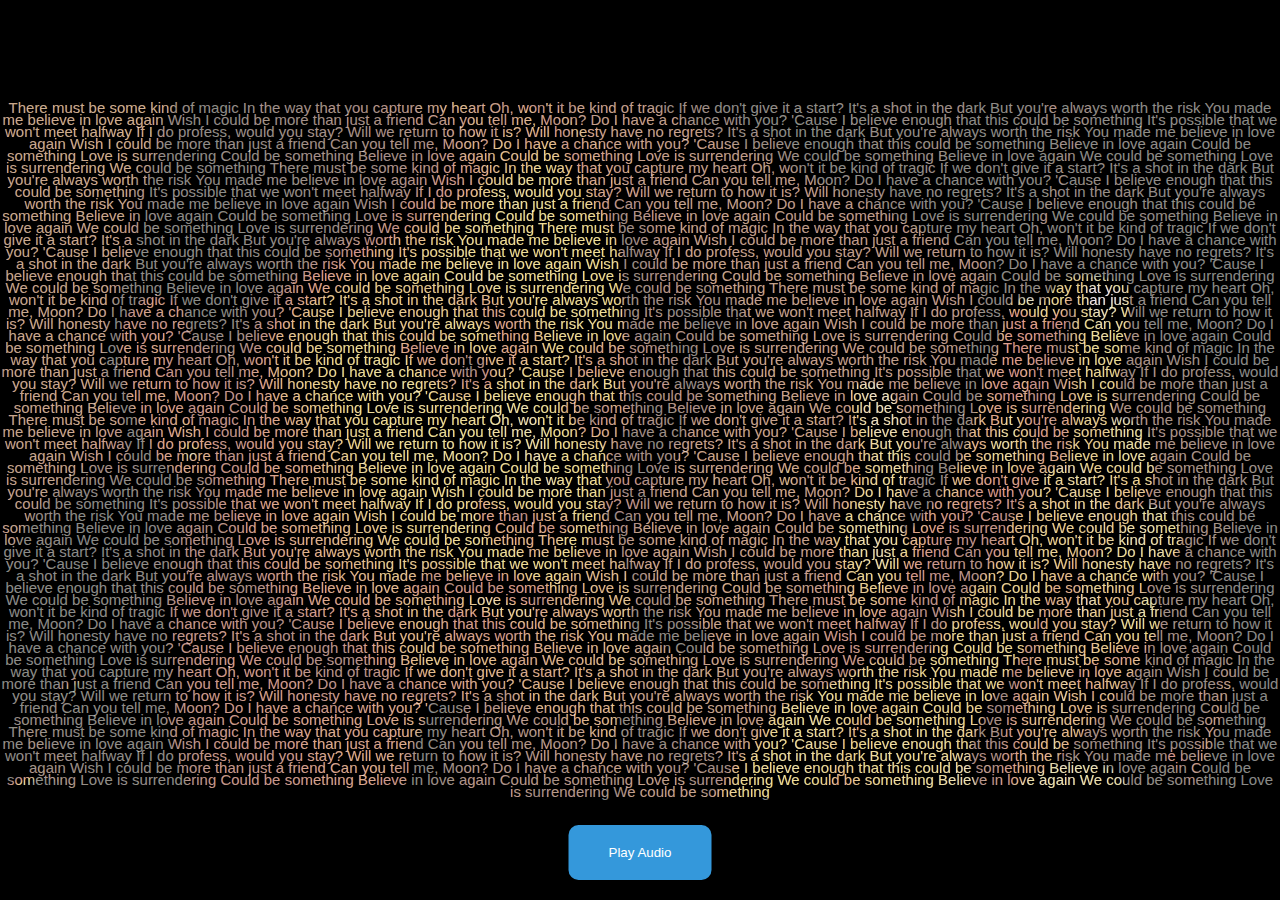
<file: index.html>
<!DOCTYPE html>
<html lang="en" dir="ltr">
  <head>
    <meta charset="utf-8">
    <title>Happy Crush Day</title>
    <link rel="stylesheet" href="style.css">
  </head>
  <body>
    <p>
      There must be some kind of magic
      In the way that you capture my heart
      Oh, won't it be kind of tragic
      If we don't give it a start?
      It's a shot in the dark
      But you're always worth the risk
      You made me believe in love again
      Wish I could be more than just a friend
      Can you tell me, Moon?
      Do I have a chance with you?
      'Cause I believe enough that this could be something
      It's possible that we won't meet halfway
      If I do profess, would you stay?
      Will we return to how it is?
      Will honesty have no regrets?
      It's a shot in the dark
      But you're always worth the risk
      You made me believe in love again
      Wish I could be more than just a friend
      Can you tell me, Moon?
      Do I have a chance with you?
      'Cause I believe enough that this could be something
      Believe in love again
      Could be something
      Love is surrendering
      Could be something
      Believe in love again
      Could be something
      Love is surrendering
      We could be something
      Believe in love again
      We could be something
      Love is surrendering
      We could be something
      There must be some kind of magic
      In the way that you capture my heart
      Oh, won't it be kind of tragic
      If we don't give it a start?
      It's a shot in the dark
      But you're always worth the risk
      You made me believe in love again
      Wish I could be more than just a friend
      Can you tell me, Moon?
      Do I have a chance with you?
      'Cause I believe enough that this could be something
      It's possible that we won't meet halfway
      If I do profess, would you stay?
      Will we return to how it is?
      Will honesty have no regrets?
      It's a shot in the dark
      But you're always worth the risk
      You made me believe in love again
      Wish I could be more than just a friend
      Can you tell me, Moon?
      Do I have a chance with you?
      'Cause I believe enough that this could be something
      Believe in love again
      Could be something
      Love is surrendering
      Could be something
      Believe in love again
      Could be something
      Love is surrendering
      We could be something
      Believe in love again
      We could be something
      Love is surrendering
      We could be something
      There must be some kind of magic
      In the way that you capture my heart
      Oh, won't it be kind of tragic
      If we don't give it a start?
      It's a shot in the dark
      But you're always worth the risk
      You made me believe in love again
      Wish I could be more than just a friend
      Can you tell me, Moon?
      Do I have a chance with you?
      'Cause I believe enough that this could be something
      It's possible that we won't meet halfway
      If I do profess, would you stay?
      Will we return to how it is?
      Will honesty have no regrets?
      It's a shot in the dark
      But you're always worth the risk
      You made me believe in love again
      Wish I could be more than just a friend
      Can you tell me, Moon?
      Do I have a chance with you?
      'Cause I believe enough that this could be something
      Believe in love again
      Could be something
      Love is surrendering
      Could be something
      Believe in love again
      Could be something
      Love is surrendering
      We could be something
      Believe in love again
      We could be something
      Love is surrendering
      We could be something
      There must be some kind of magic
      In the way that you capture my heart
      Oh, won't it be kind of tragic
      If we don't give it a start?
      It's a shot in the dark
      But you're always worth the risk
      You made me believe in love again
      Wish I could be more than just a friend
      Can you tell me, Moon?
      Do I have a chance with you?
      'Cause I believe enough that this could be something
      It's possible that we won't meet halfway
      If I do profess, would you stay?
      Will we return to how it is?
      Will honesty have no regrets?
      It's a shot in the dark
      But you're always worth the risk
      You made me believe in love again
      Wish I could be more than just a friend
      Can you tell me, Moon?
      Do I have a chance with you?
      'Cause I believe enough that this could be something
      Believe in love again
      Could be something
      Love is surrendering
      Could be something
      Believe in love again
      Could be something
      Love is surrendering
      We could be something
      Believe in love again
      We could be something
      Love is surrendering
      We could be something
      There must be some kind of magic
      In the way that you capture my heart
      Oh, won't it be kind of tragic
      If we don't give it a start?
      It's a shot in the dark
      But you're always worth the risk
      You made me believe in love again
      Wish I could be more than just a friend
      Can you tell me, Moon?
      Do I have a chance with you?
      'Cause I believe enough that this could be something
      It's possible that we won't meet halfway
      If I do profess, would you stay?
      Will we return to how it is?
      Will honesty have no regrets?
      It's a shot in the dark
      But you're always worth the risk
      You made me believe in love again
      Wish I could be more than just a friend
      Can you tell me, Moon?
      Do I have a chance with you?
      'Cause I believe enough that this could be something
      Believe in love again
      Could be something
      Love is surrendering
      Could be something
      Believe in love again
      Could be something
      Love is surrendering
      We could be something
      Believe in love again
      We could be something
      Love is surrendering
      We could be something
      There must be some kind of magic
      In the way that you capture my heart
      Oh, won't it be kind of tragic
      If we don't give it a start?
      It's a shot in the dark
      But you're always worth the risk
      You made me believe in love again
      Wish I could be more than just a friend
      Can you tell me, Moon?
      Do I have a chance with you?
      'Cause I believe enough that this could be something
      It's possible that we won't meet halfway
      If I do profess, would you stay?
      Will we return to how it is?
      Will honesty have no regrets?
      It's a shot in the dark
      But you're always worth the risk
      You made me believe in love again
      Wish I could be more than just a friend
      Can you tell me, Moon?
      Do I have a chance with you?
      'Cause I believe enough that this could be something
      Believe in love again
      Could be something
      Love is surrendering
      Could be something
      Believe in love again
      Could be something
      Love is surrendering
      We could be something
      Believe in love again
      We could be something
      Love is surrendering
      We could be something
      There must be some kind of magic
      In the way that you capture my heart
      Oh, won't it be kind of tragic
      If we don't give it a start?
      It's a shot in the dark
      But you're always worth the risk
      You made me believe in love again
      Wish I could be more than just a friend
      Can you tell me, Moon?
      Do I have a chance with you?
      'Cause I believe enough that this could be something
      It's possible that we won't meet halfway
      If I do profess, would you stay?
      Will we return to how it is?
      Will honesty have no regrets?
      It's a shot in the dark
      But you're always worth the risk
      You made me believe in love again
      Wish I could be more than just a friend
      Can you tell me, Moon?
      Do I have a chance with you?
      'Cause I believe enough that this could be something
      Believe in love again
      Could be something
      Love is surrendering
      Could be something
      Believe in love again
      Could be something
      Love is surrendering
      We could be something
      Believe in love again
      We could be something
      Love is surrendering
      We could be something
      There must be some kind of magic
      In the way that you capture my heart
      Oh, won't it be kind of tragic
      If we don't give it a start?
      It's a shot in the dark
      But you're always worth the risk
      You made me believe in love again
      Wish I could be more than just a friend
      Can you tell me, Moon?
      Do I have a chance with you?
      'Cause I believe enough that this could be something
      It's possible that we won't meet halfway
      If I do profess, would you stay?
      Will we return to how it is?
      Will honesty have no regrets?
      It's a shot in the dark
      But you're always worth the risk
      You made me believe in love again
      Wish I could be more than just a friend
      Can you tell me, Moon?
      Do I have a chance with you?
      'Cause I believe enough that this could be something
      Believe in love again
      Could be something
      Love is surrendering
      Could be something
      Believe in love again
      Could be something
      Love is surrendering
      We could be something
      Believe in love again
      We could be something
      Love is surrendering
      We could be something
      There must be some kind of magic
      In the way that you capture my heart
      Oh, won't it be kind of tragic
      If we don't give it a start?
      It's a shot in the dark
      But you're always worth the risk
      You made me believe in love again
      Wish I could be more than just a friend
      Can you tell me, Moon?
      Do I have a chance with you?
      'Cause I believe enough that this could be something
      It's possible that we won't meet halfway
      If I do profess, would you stay?
      Will we return to how it is?
      Will honesty have no regrets?
      It's a shot in the dark
      But you're always worth the risk
      You made me believe in love again
      Wish I could be more than just a friend
      Can you tell me, Moon?
      Do I have a chance with you?
      'Cause I believe enough that this could be something
      Believe in love again
      Could be something
      Love is surrendering
      Could be something
      Believe in love again
      Could be something
      Love is surrendering
      We could be something
      Believe in love again
      We could be something
      Love is surrendering
      We could be something
      There must be some kind of magic
      In the way that you capture my heart
      Oh, won't it be kind of tragic
      If we don't give it a start?
      It's a shot in the dark
      But you're always worth the risk
      You made me believe in love again
      Wish I could be more than just a friend
      Can you tell me, Moon?
      Do I have a chance with you?
      'Cause I believe enough that this could be something
      It's possible that we won't meet halfway
      If I do profess, would you stay?
      Will we return to how it is?
      Will honesty have no regrets?
      It's a shot in the dark
      But you're always worth the risk
      You made me believe in love again
      Wish I could be more than just a friend
      Can you tell me, Moon?
      Do I have a chance with you?
      'Cause I believe enough that this could be something
      Believe in love again
      Could be something
      Love is surrendering
      Could be something
      Believe in love again
      Could be something
      Love is surrendering
      We could be something
      Believe in love again
      We could be something
      Love is surrendering
      We could be something
      There must be some kind of magic
      In the way that you capture my heart
      Oh, won't it be kind of tragic
      If we don't give it a start?
      It's a shot in the dark
      But you're always worth the risk
      You made me believe in love again
      Wish I could be more than just a friend
      Can you tell me, Moon?
      Do I have a chance with you?
      'Cause I believe enough that this could be something
      It's possible that we won't meet halfway
      If I do profess, would you stay?
      Will we return to how it is?
      Will honesty have no regrets?
      It's a shot in the dark
      But you're always worth the risk
      You made me believe in love again
      Wish I could be more than just a friend
      Can you tell me, Moon?
      Do I have a chance with you?
      'Cause I believe enough that this could be something
      Believe in love again
      Could be something
      Love is surrendering
      Could be something
      Believe in love again
      Could be something
      Love is surrendering
      We could be something
      Believe in love again
      We could be something
      Love is surrendering
      We could be something
    </p>

    <audio id="backgroundAudio">
        <!-- Provide a source for your audio file -->
        <source src="bnb.mp3" type="audio/mpeg">
          <source src="bnb.wav" type="audio/mpeg">
        Your browser does not support the audio element.
    </audio>

    <!-- Add a button to start the audio -->
    <button class="button-play" id="playButton">Play Audio</button>

    <script>
        // Get references to the audio element and play button
        const audio = document.getElementById("backgroundAudio");
        const playButton = document.getElementById("playButton");

        // Add a click event listener to the play button
        playButton.addEventListener("click", function () {
            // Check if the audio is paused
            if (audio.paused) {
                // Play the audio
                audio.play();
                playButton.innerText = "Pause Audio";
            } else {
                // Pause the audio
                audio.pause();
                playButton.innerText = "Play Audio";
            }
        });
    </script>

  </body>
</html>
</file>
<file: style.css>
body{
  margin: 0;
  padding: 0;
  font-family: 'Poppins', sans-serif;
  display: flex;
  align-items: center;
  justify-content: center;
  height: 100vh;
  background: #000;

}
p{
  font-size: 15px;
  line-height: 12px;
  background: url(chinganne.jpg);
  background-attachment: fixed;
  -webkit-background-clip: text;
  -webkit-text-fill-color: rgba(255,255,255,.5);
  text-align: center; /* Center-align the text within the <p> element */
  background-position: center center;
}

.button-play {
  background-color: #3498db; /* Change the button background color */
  color: #fff; /* Change the button text color */
  padding: 20px 40px; /* Adjust the button padding for a bigger size */
  border: none;
  border-radius: 10px; /* Add rounded corners to the button */
  cursor: pointer;
  position: fixed;
  bottom: 20px; /* Adjust the distance from the bottom */
  left: 50%;
  transform: translateX(-50%);
}

@media (max-width: 768px) {
  body {
    flex-direction: column; /* Stack elements vertically on small screens */
  }

  p {
    font-size: 12px; /* Decrease font size for better readability on small screens */
  }

  .play-button {
      padding: 15px 30px; /* Adjust padding for smaller screens */
      border-radius: 8px; /* Adjust border radius for smaller screens */
  }
}
</file>
